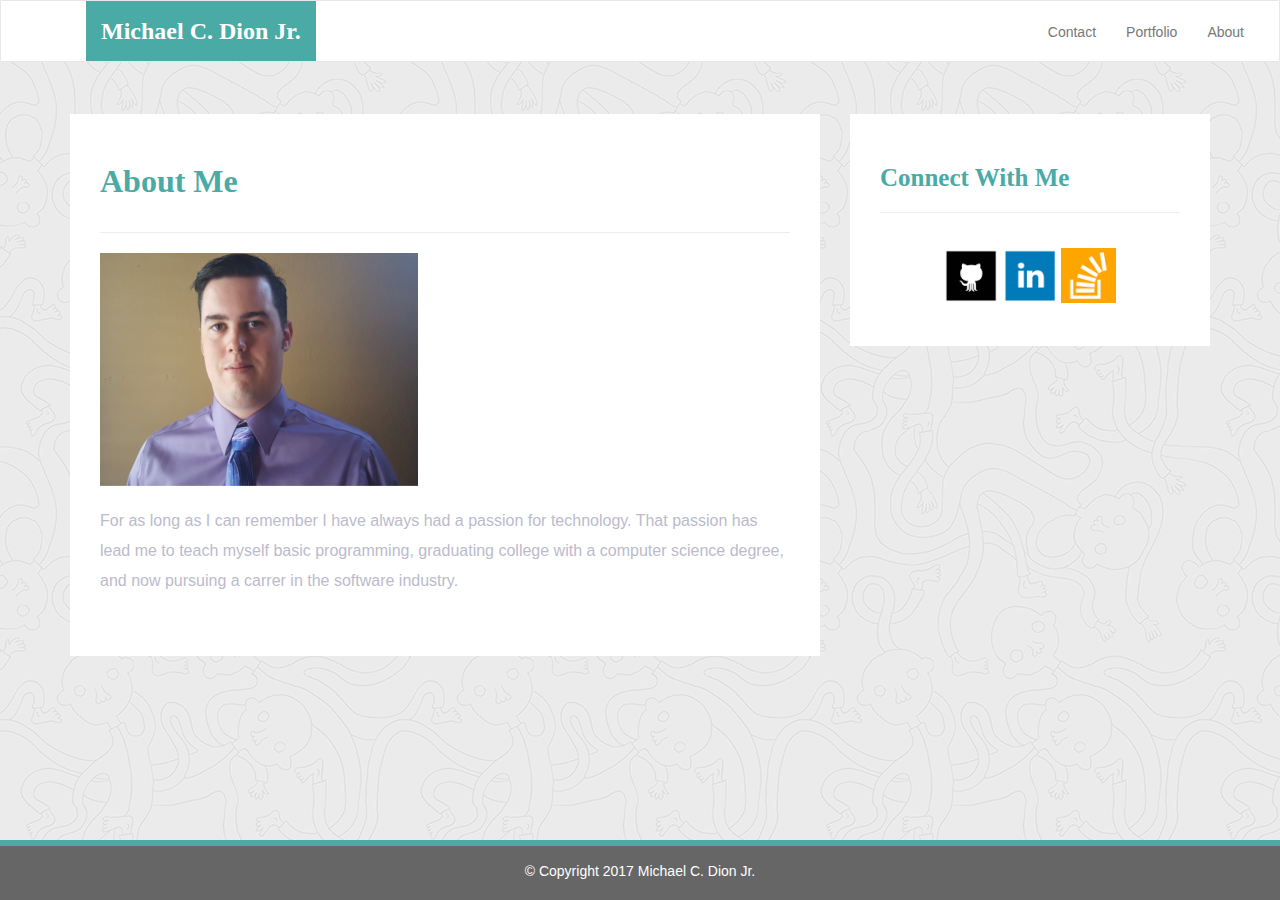
<file: index.html>
<!DOCTYPE html>
<html lang="en-us">
  <head>

    <meta charset="UTF-8">
    <meta name="viewport" content="width=device-width, initial-scale=1.0">
    <meta http-equiv="X-UA-Compatible" content="ie=edge">

    <title>Michael C. Dion Portfolio</title>

    <!-- Boostrap Stylesheet -->
    <link rel="stylesheet" href="assets/css/bootstrap.min.css" media="screen">

    <!-- Our own CSS stylesheet -->
    <link rel="stylesheet" href="assets/css/styles.css" media="screen">

  </head>

  <body>
    <!-- Start of navbar -->
    <nav class="navbar navbar-default">
      <div class="container-fluid navbar-custom">

        <!-- Brand and toggle get grouped for better mobile display -->
        <div class="row">
          <div class="navbar-header">
            <button type="button" class="navbar-toggle collapsed" data-toggle="collapse" data-target="#bs-example-navbar-collapse-1" aria-expanded="false">
              <span class="sr-only">Toggle navigation</span>
              <span class="icon-bar"></span>
              <span class="icon-bar"></span>
              <span class="icon-bar"></span>
            </button>
            <div class="col-xs-12 phone-nav">
              <a class="navbar-brand" href="#" id="logo">Michael C. Dion Jr.</a>
            </div>
          </div>

          <!-- Collect the nav links, forms, and other content for toggling -->
          <div class="collapse navbar-collapse" id="bs-example-navbar-collapse-1">
            <ul class="nav navbar-nav navbar-right navbar-right-custom">
              <li><a href="contact.html">Contact</a></li>
              <li><a href="portfolio.html">Portfolio</a></li>
              <li><a href="index.html">About</a></li>
            </ul>
          </div><!-- /.navbar-collapse -->
        </div>
      </div><!-- /.container-fluid -->
    </nav>
    <!-- End of navbar -->

    <!-- Start of content wrap -->
    <div class="wrap">
      <div class="container">
        <section class="row">
          <div class="col-md-8">
            <article class="about-me-content">
              <h1 class="about-me-header">About Me</h1>
              <hr class="about-me-hr"/>
              <img src="assets/imgs/portrait.png" alt="" id="portrait-image"/>
              <p>For as long as I can remember I have always had a passion for technology. That passion has lead me to teach myself basic programming, graduating college with a computer science degree, and now pursuing a carrer in the software industry.</p>
              <br />
            </article>
          </div>
          <div class="col-md-4">

            <!-- Start of Connect With Me Area -->
            <section id="connect-with-me-area">
              <div class="connect-with-me-content">
                <h1 class="connect-with-me-header">Connect With Me</h1>
                <hr />
                <div id="images">
                  <img src="assets/imgs/github.png" alt="" class="connect-with-me-photo">
                  <img src="assets/imgs/linkedin.png" alt="" class="connect-with-me-photo">
                  <img src="assets/imgs/stackover2.png" alt="" class="connect-with-me-photo">
                </div>
              </div>
            </section>
            <!-- End of the Connect With Me Area -->

          </div>
        </section>
      </div>
    </div>
    <!-- End of content wrap -->

    <!-- Start of footer -->
    <footer class="footer">
      <div class="two-toned-footer-color"></div>
      <p class="text-muted text-muted-footer text-center">
        &copy; Copyright 2017 Michael C. Dion Jr.
      </p>
    </footer>
    <!-- End of footer -->

    <!-- jQuery CDN -->
    <script type="text/javascript" src="https://cdnjs.cloudflare.com/ajax/libs/jquery/3.2.1/jquery.min.js"></script>

    <!-- Bootstrap CDN -->
    <script src="https://maxcdn.bootstrapcdn.com/bootstrap/3.3.6/js/bootstrap.min.js"></script>
  </body>

</html>
</file>
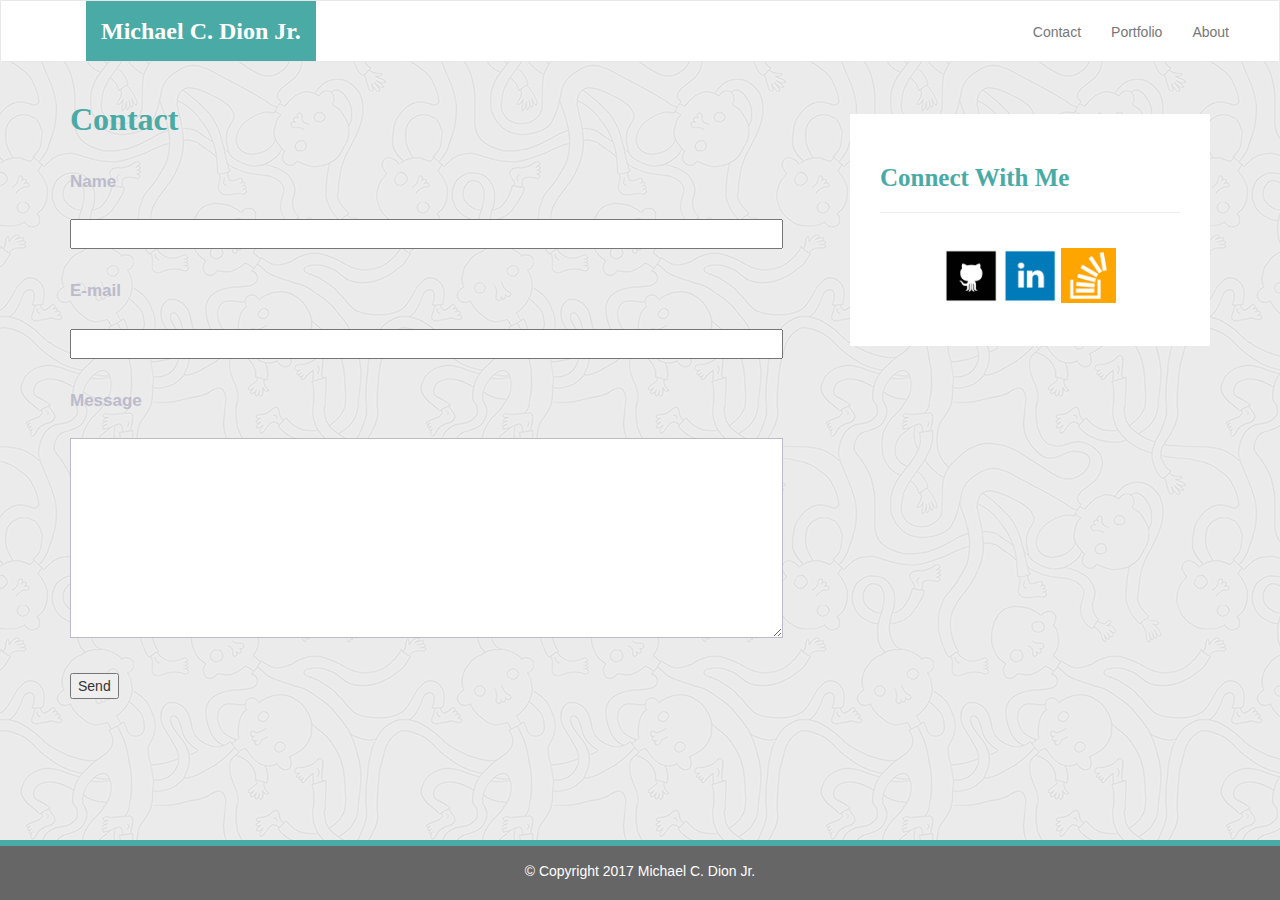
<file: contact.html>
<!DOCTYPE html>
<html lang="en-us">
  <head>

    <meta charset="UTF-8">
    <meta name="viewport" content="width=device-width, initial-scale=1.0">
    <meta http-equiv="X-UA-Compatible" content="ie=edge">

    <title>Michael C. Dion Jr.</title>

    <!-- Boostrap Stylesheet -->
    <link rel="stylesheet" href="assets/css/bootstrap.min.css" media="screen">

    <!-- Our own CSS stylesheet -->
    <link rel="stylesheet" href="assets/css/styles.css" media="screen">

  </head>

  <body>

    <!-- Start of navbar -->
    <nav class="navbar navbar-default">
      <div class="container-fluid navbar-custom">

        <!-- Brand and toggle get grouped for better mobile display -->
        <div class="navbar-header">
          <button type="button" class="navbar-toggle collapsed" data-toggle="collapse" data-target="#bs-example-navbar-collapse-1" aria-expanded="false">
            <span class="sr-only">Toggle navigation</span>
            <span class="icon-bar"></span>
            <span class="icon-bar"></span>
            <span class="icon-bar"></span>
          </button>
          <a class="navbar-brand" href="#" id="logo">Michael C. Dion Jr.</a>
        </div>

        <!-- Collect the nav links, forms, and other content for toggling -->
        <div class="collapse navbar-collapse" id="bs-example-navbar-collapse-1">
          <ul class="nav navbar-nav navbar-right navbar-right-custom">
            <li><a href="contact.html">Contact</a></li><span class="pipe"></span>
            <li><a href="portfolio.html">Portfolio</a></li><span class="pipe"></span>
            <li><a href="index.html">About</a></li>
          </ul>
        </div><!-- /.navbar-collapse -->
      </div><!-- /.container-fluid -->
    </nav>
    <!-- End of navbar -->

    <!-- Start of content wrap -->
    <div class="wrap">
      <div class="container">
        <section class="row">
          <div class="col-md-8">
<!--             <form class="contact-form">
              <h1 class="contact-form-header">Contact</h1>
              <hr class="contact-hr"/>
              <div class="form-group">
                <label class="label-name" for="name">Name</label>
                <input type="text" id="name_input" name="user_name" />
              </div>
              <div class="form-group">
                <label class="label-mail" for="mail">E-mail</label>
                <input type="email" id="mail_input" name="user_mail" />
              </div>
              <div class="form-group">
                <label class="label-msg" for="msg">Message</label><br />
                <textarea id="msg" name="user_message_input" cols=600></textarea>
              </div>
              <button class="submit-btn">Submit</button>
            </form> -->

            <form action="mailto:michael.c.dion@gmail.com.com" method="post" enctype="text/plain" id="emailform">
            	<h1 class="contact-form-header">Contact</h1>

            	<div class="form-group">
					<label class="label-name" for="name">Name</label><br>
					<input type="text" id="name_input" name="name"><br>
				</div>
				
				<div class="form-group">
					<label class="label-mail" for="mail">E-mail</label><br>
					<input type="text" id="mail_input" name="mail"><br>
				</div>

				<div class="form-group">
					 <label class="label-msg" for="msg">Message</label><br>
					 <textarea id="msg" name="user_message_input" form="emailform" cols=600></textarea>
				</div>

				<input type="submit" value="Send">
			</form>



          </div>
          <div class="col-md-4">

            <!-- Start of Connect With Me Area -->
            <section id="connect-with-me-area">
              <div class="connect-with-me-content">
                <h1 class="connect-with-me-header">Connect With Me</h1>
                <hr />
                <div id="images">
                  <img src="assets/imgs/github.png" alt="" class="connect-with-me-photo">
                  <img src="assets/imgs/linkedin.png" alt="" class="connect-with-me-photo">
                  <img src="assets/imgs/stackover2.png" alt="" class="connect-with-me-photo">
                </div>
              </div>
            </section>

            <!-- End of the Connect With Me Area -->
          </div>
        </section>
      </div>
    </div>
    <!-- End of content wrap -->

    <!-- Start of footer -->
    <footer class="footer">
      <div class="two-toned-footer-color"></div>
      <p class="text-muted text-muted-footer text-center">
        &copy; Copyright 2017 Michael C. Dion Jr.
      </p>
    </footer>
    <!-- End of footer -->

    <!-- jQuery CDN -->
    <script type="text/javascript" src="https://cdnjs.cloudflare.com/ajax/libs/jquery/3.2.1/jquery.min.js"></script>

    <!-- Bootstrap CDN -->
    <script src="https://maxcdn.bootstrapcdn.com/bootstrap/3.3.6/js/bootstrap.min.js"></script>

  </body>

</html>
</file>
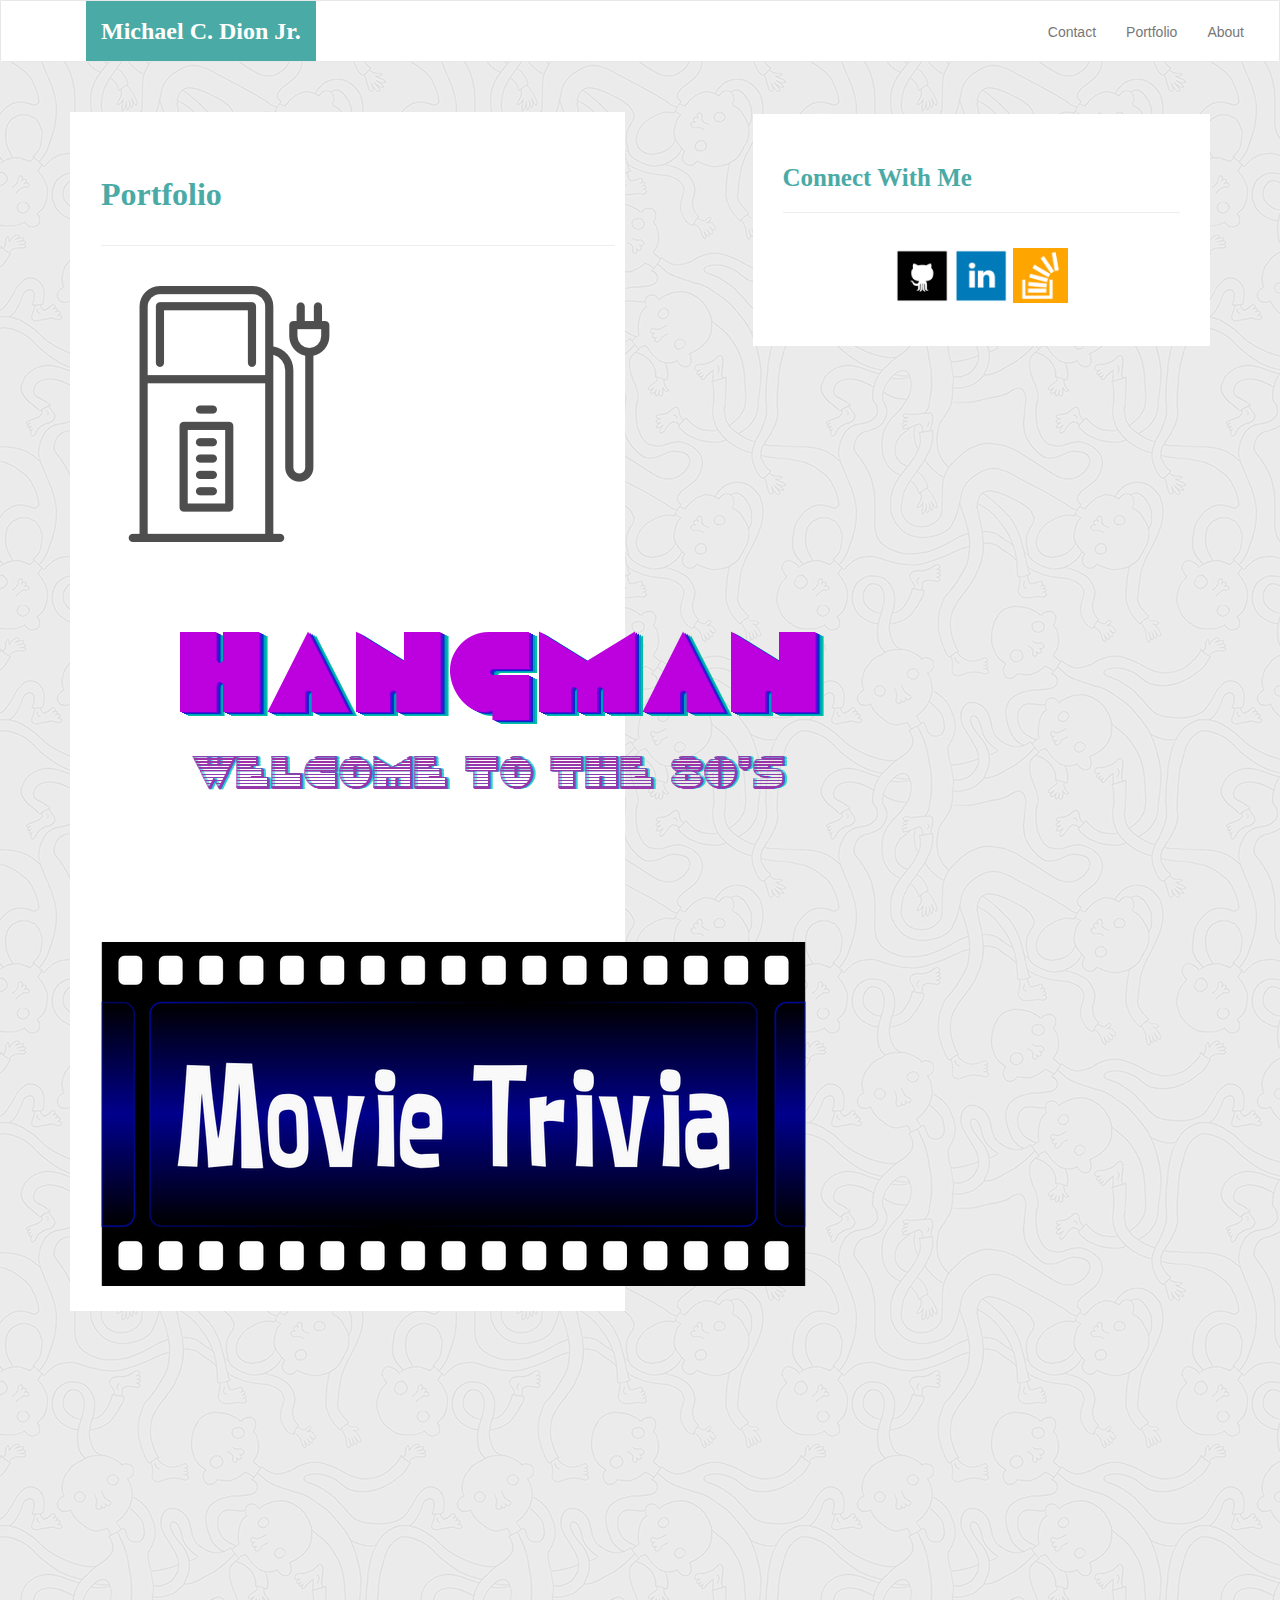
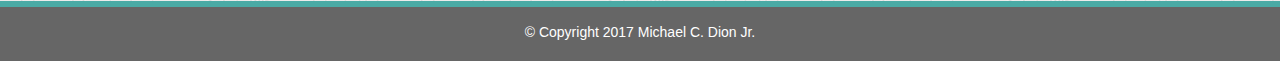
<file: portfolio.html>
<!DOCTYPE html>
<html lang="en-us">

  <head>

    <meta charset="UTF-8">
    <meta name="viewport" content="width=device-width, initial-scale=1.0">
    <meta http-equiv="X-UA-Compatible" content="ie=edge">

    <title>Michael C. Dion Jr.</title>

    <!-- Boostrap Stylesheet -->
    <link rel="stylesheet" href="assets/css/bootstrap.min.css" media="screen">

    <!-- Our own CSS stylesheet -->
    <link rel="stylesheet" href="assets/css/styles.css" media="screen">

  </head>

  <body>
    <!-- Start of navbar -->
    <nav class="navbar navbar-default">
      <div class="container-fluid navbar-custom">

        <!-- Brand and toggle get grouped for better mobile display -->
        <div class="row">
          <div class="navbar-header">
            <button type="button" class="navbar-toggle collapsed" data-toggle="collapse" data-target="#bs-example-navbar-collapse-1" aria-expanded="false">
              <span class="sr-only">Toggle navigation</span>
              <span class="icon-bar"></span>
              <span class="icon-bar"></span>
              <span class="icon-bar"></span>
            </button>
            <div class="col-xs-12 phone-nav">
              <a class="navbar-brand" href="#" id="logo">Michael C. Dion Jr.</a>
            </div>
          </div>

          <!-- Collect the nav links, forms, and other content for toggling -->
          <div class="collapse navbar-collapse" id="bs-example-navbar-collapse-1">
            <ul class="nav navbar-nav navbar-right navbar-right-custom">
              <li><a href="contact.html">Contact</a></li>
              <li><a href="portfolio.html">Portfolio</a></li>
              <li><a href="index.html">About</a></li>
            </ul>
          </div><!-- /.navbar-collapse -->
        </div>
      </div><!-- /.container-fluid -->
    </nav>
    <!-- End of navbar -->

    <!-- Start of content wrap -->
    <div class="wrap">
      <div class="container">
        <section class="row">
          <div class="col-md-7">
            <section id="portfolio-area">
              <h1 class="port-header">Portfolio</h1>
              <hr class="port-hr"/>
	
	          <a href="dnc_index.html">
				<img src="assets/imgs/dnc_logo.png" alt="Dine and Charge" >
			  </a>

		      <a href="hangman_index.html">
				<img src="assets/imgs/title.png" alt="Hangman" >
			  </a>

			  <a href="trivia_index.html">
				<img src="assets/imgs/logo.png" alt="Movie Trivia">
			  </a>

<!--               <img class="port-imgs" src="http://lorempixel.com/223/166" alt="">
              <img class="port-imgs" src="http://lorempixel.com/233/166" alt="">
              <img class="port-imgs" src="http://lorempixel.com/233/166" alt="">
              <img class="port-imgs" src="http://lorempixel.com/233/166" alt="">
              <img class="port-imgs" src="http://lorempixel.com/233/166" alt=""> -->
            </section>
          </div>
          <div class="col-md-5">

            <!-- Start of Connect With Me Area -->
            <section id="connect-with-me-area">
              <div class="connect-with-me-content">
                <h1 class="connect-with-me-header">Connect With Me</h1>
                <hr />
                <div id="images">
                  <img src="assets/imgs/github.png" alt="" class="connect-with-me-photo">
                  <img src="assets/imgs/linkedin.png" alt="" class="connect-with-me-photo">
                  <img src="assets/imgs/stackover2.png" alt="" class="connect-with-me-photo">
                </div>
              </div>
            </section>

            <!-- End of the Connect With Me Area -->
          </div>
        </section>
      </div>
    </div>
    <!-- End of content wrap -->

    <!-- Start of footer -->
    <footer class="footer">
      <div class="two-toned-footer-color"></div>
      <p class="text-muted text-muted-footer text-center">
        &copy; Copyright 2017 Michael C. Dion Jr.
      </p>
    </footer>
    <!-- End of footer -->

    <!-- jQuery CDN -->
    <script type="text/javascript" src="https://cdnjs.cloudflare.com/ajax/libs/jquery/3.2.1/jquery.min.js"></script>

    <!-- Bootstrap CDN -->
    <script src="https://maxcdn.bootstrapcdn.com/bootstrap/3.3.6/js/bootstrap.min.js"></script>

  </body>

</html>
</file>
<file: assets/css/styles.css>
body {
  /* Positioning */
  margin-bottom: 150px;

  /* Typography */
  font-family: Arial, "Helvetica Neue", Helvetica, sans-serif;

  /* Visual */
  background-image: url("../imgs/ignasi_pattern_s.png");
}

html {
  /* Positioning */
  position: relative;

  /* Box-model */
  min-height: 100%;
}

/* ---------NAV START---------- */

.navbar-custom {
  background-color: #fff;
}

#logo {
  /* Box-model */
  height: 60px;
  padding-top: 20px;
  padding-bottom: 5px;

  /* Positioning */
  margin-left: 70px;
  font-family: Georgia, Times, "Times New Roman", serif;

  /* Typography */
  font-size: 24px;
  font-weight: bold;
  color: #fff;

  /* Visual */
  background: #4aaaa5;
}

.navbar-right-custom {
  /* Box-model */
  padding-top: 6px;
  padding-right: 20px;

  /* Typography */
  font-family: Arial;
  font-weight: lighter;
}

.navbar-nav > li > a:hover {
  color: #4aaaa5;
}

/* --------NAV END---------- */

.about-me-header {
  /* Positioning */
  margin-bottom: 33px;
  font-family: Georgia, Times, "Times New Roman", serif;

  /* Typography */
  font-size: 32px;
  font-weight: bold;
  color: #4aaaa5;
}

.about-me-content {
  /* Box-model */
  width: 100%;
  padding: 30px;

  /* Positioning */
  margin-top: 32px;

  /* Visual */
  background-color: #fff;
}

.about-me-content > p {
  /* Box-model */
  padding-top: 20px;

  /* Typography */
  font-size: 16px;
  line-height: 30px;
  color: #bbc;
}

#nate-image {
  /* Positioning */
  float: left;

  /* Box-model */
  width: 200px;
  height: 200px;
  margin-top: 20px;
  margin-right: 20px;
}

/* ----------------- */

/* CONNECT W/ ME CSS */

/* ----------------- */

#connect-with-me-area {
  width: 100%;

  /* Box-model */
  padding: 30px 30px 43px;

  /* Positioning */
  margin-top: 32px;

  /* Visual */
  background-color: #fff;
}

.connect-with-me-header {
  /* Positioning */
  margin-bottom: 15px;
  font-family: Georgia, Times, "Times New Roman", serif;

  /* Typography */
  font-size: 25px;
  font-weight: bold;
  color: #4aaaa5;
}

.connect-with-me-photo {
  width: 55px;

  /* Box-model */
  height: 55px;
}

#images {
  /* Box-model */
  padding-top: 15px;

  /* Typography */
  text-align: center;
}

/* -------END-------- */

.footer {
  /* Positioning */
  position: absolute;
  bottom: 0;

  /* Box-model */
  width: 100%;
  height: 60px;
  margin-top: 30px;

  /* Visual */
  background-color: #666;
}

.text-muted-footer {
  /* Positioning */
  margin-top: 15px;

  /* Typography */
  color: #fff;
}

.two-toned-footer-color {
  /* Box-model */
  height: 6px;
  padding-top: 3px;

  /* Visual */
  background-color: #4aaaa5;
}

/* ----------------- */

/* CONTACT FORM CSS  */

/* ----------------- */

.contact-form {
  width: 100%;

  /* Box-model */
  padding: 45px 10px 25px 31px;

  /* Positioning */
  margin-top: 30px;

  /* Visual */
  background-color: #fff;
}

.contact-form-header,
.port-header {
  /* Positioning */
  margin-bottom: 33px;
  font-family: Georgia, Times, "Times New Roman", serif;

  /* Typography */
  font-size: 32px;
  font-weight: bold;
  color: #4aaaa5;
}

#name_input,
#mail_input,
#msg {
  width: 95%;

  /* Box-model */
  height: 30px;

  /* Positioning */
  margin-top: 20px;
  margin-bottom: 15px;
}

#msg {
  /* Box-model */
  height: 200px;

  /* Visual */
  border-color: #bbc;
}

.label-name,
.label-msg,
.label-mail {
  /* Typography */
  font-size: 17px;
  color: #bbc;
}

.contact-hr {
  margin-bottom: 30px;
}

.submit-btn {
  /* Box-model */
  padding: 15px 30px;
  font-size: 16px;
  font-weight: lighter;

  /* Typography */
  color: #fff;

  /* Visual */
  background-color: #4aaaa5;
  border: 0;
}

/* --------END-------- */

/* ----------------- */

/* PORTFOLIO PAGE CSS */

/* ------------------ */

#portfolio-area {
  /* Box-model */
  width: 85%;
  padding: 45px 10px 25px 31px;

  /* Positioning */
  margin-top: 30px;
  margin-bottom: 200px;

  /* Visual */
  background-color: #fff;
}

.port-hr {
  margin-bottom: 40px;
}

.port-imgs {
  /* Box-model */
  width: 233px;
  height: 166px;
  margin-right: 15px;

  /* Positioning */
  margin-bottom: 15px;
}

/* --------END--------- */

/* ----------------- */

/* MEDIA  QUERY  CSS */

/* ----------------- */

@media only screen and (max-width: 767px) {
  .navbar-header {
    background-color: #4aaaa5;
  }

  #logo {
    width: 100%;

    /* Box-model */
    height: 60px;
    padding-top: 20px;
    padding-bottom: 5px;

    /* Positioning */
    margin-left: 0;
    font-family: Georgia, Times, "Times New Roman", serif;

    /* Typography */
    font-size: 24px;
    font-weight: bold;
    color: #fff;
    text-align: center;

    /* Visual */
    background: #4aaaa5;
  }
}
</file>
